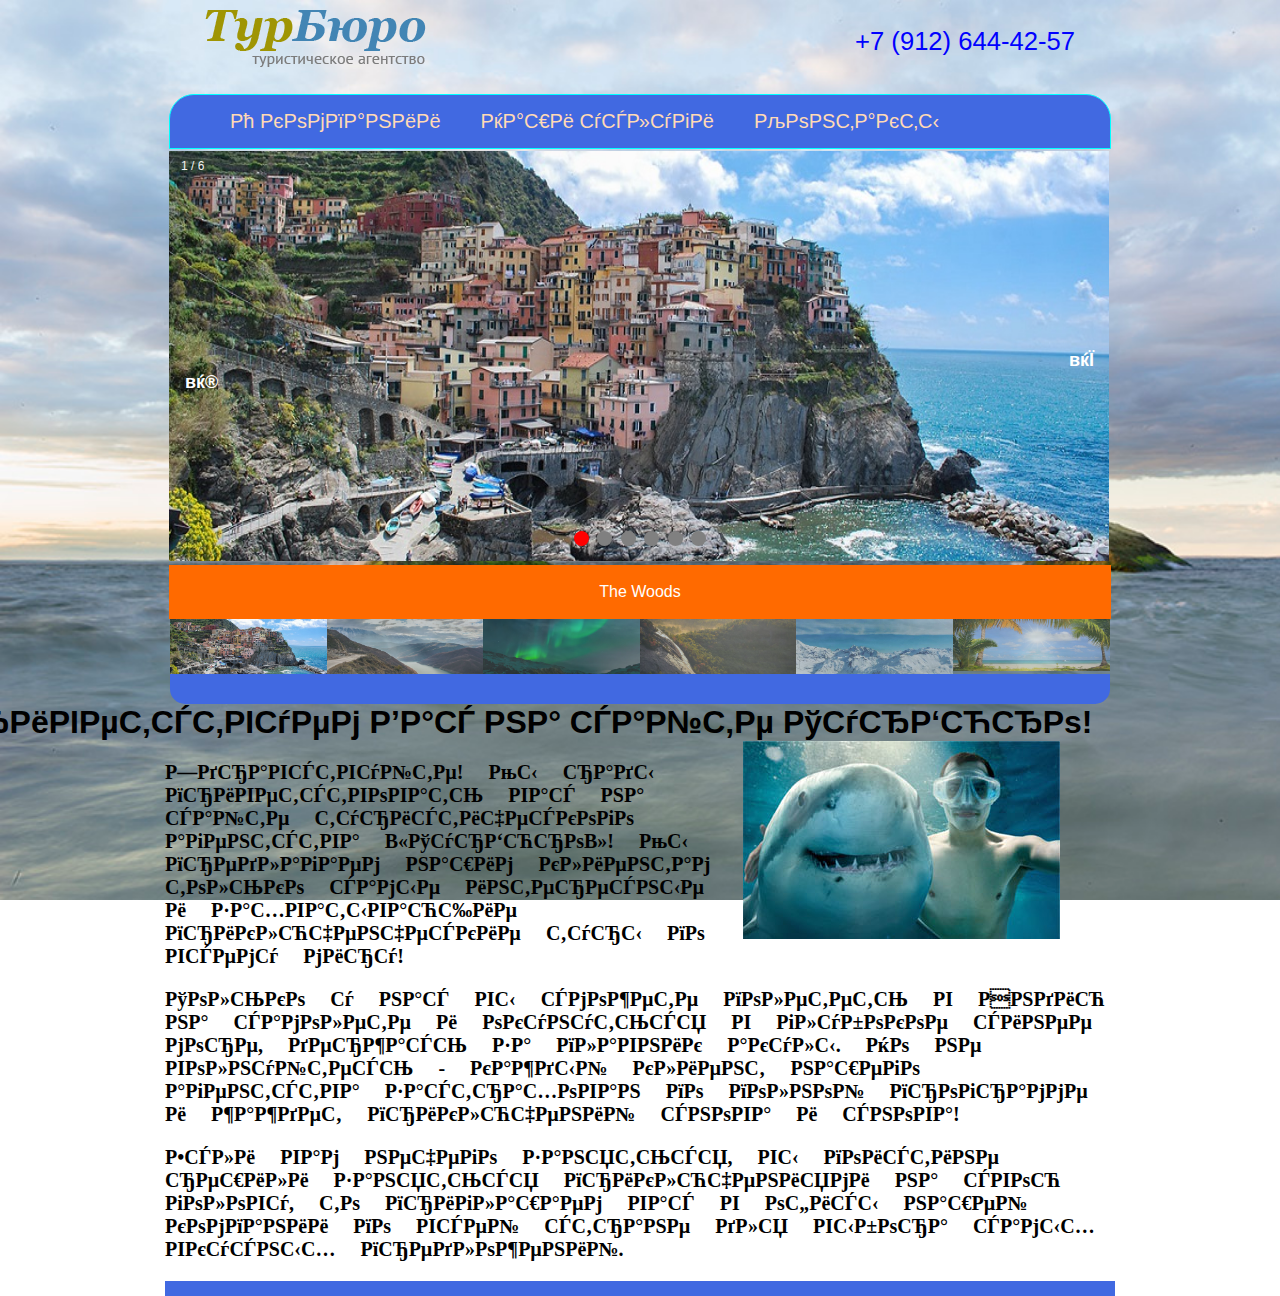
<file: Index.html>
<!DOCTYPE html>
<html>
<head>
    <meta http-equiv="Content-Type" content="text/html; charset=windows-1251" />
    <title>Туристическое агентство ТурБюро</title>
    <meta name="description" content="Описание страницы" />
    <meta name="keywords" content="Ключевые слова" />
    <link rel="stylesheet" href="StyleSheet.css" />
    
</head>
<body>
   <header>
        <a href="Index.html" title="Туристическое агентство ТурБюро" class="logo"><img src="images/logo.png" alt="Туристическое агентство" /></a>
        <div class="phone">+7 (912) 644-42-57</div>
        <div class="logo"></div>
        <br><nav>
            <div id="tabs">
                 <ul id="top_menu">
                    <li><a href="services.html">О компании</a></li>
                    <li><a href="HtmlPage.html">Наши услуги</a></li>
                    <li><a href="contacts.html">Контакты</a></li>
                </ul>
               </div>
        </nav>

        <br /><div class="container">
            <div class="mySlides">
                <div class="numbertext">1 / 6</div>
                <img src="images2/img_5terre_wide.jpg" width="940" height="410" alt="The Woods">
            </div>

            <div class="mySlides">
                <div class="numbertext">2 / 6</div>
                <img src="images2/img_mountains_wide.jpg" width="940" height="410" alt="Cinque Terre">
            </div>

            <div class="mySlides">
                <div class="numbertext">3 / 6</div>
                <img src="images2/img_lights_wide.jpg" width="940" height="410" alt="Mountains and fjords">
            </div>

            <div class="mySlides">
                <div class="numbertext">4 / 6</div>
                <img src="images2/img_nature_wide.jpg" width="940" height="410" alt="Northern Lights">
            </div>

            <div class="mySlides">
                <div class="numbertext">5 / 6</div>
                <img src="images2/img_snow_wide.jpg" width="940" height="410" alt="Nature and sunrise">
            </div>

            <div class="mySlides">
                <div class="numbertext">6 / 6</div>
                <img src="images2/header_img.jpg" width="940" height="410" alt="Snowy Mountains">
            </div>
       <a class="prev" onclick="plusSlides(-1)">❮</a>
        <a class="next" onclick="plusSlides(1)">❯</a>
        </div>
       
       <div style="text-align:center">
            <span class="dot" onclick="currentSlide(1)"></span>
            <span class="dot" onclick="currentSlide(2)"></span>
            <span class="dot" onclick="currentSlide(3)"></span>
            <span class="dot" onclick="currentSlide(4)"></span>
            <span class="dot" onclick="currentSlide(5)"></span>
            <span class="dot" onclick="currentSlide(6)"></span>
      </div>
      
       
       <div class="caption-container">
            <p id="caption"></p>
        </div>
        <div class="row">
            <div class="column">
                <img class="demo cursor" src="images2/img_5terre_wide.jpg"  style="width:100%" onclick="currentSlide(1)" alt="The Woods">
            </div>
            <div class="column">
                <img class="demo cursor" src="images2/img_mountains_wide.jpg" style="width:100%" onclick="currentSlide(2)" alt="Cinque Terre">
            </div>
            <div class="column">
                <img class="demo cursor" src="images2/img_lights_wide.jpg" style="width:100%" onclick="currentSlide(3)" alt="Mountains and fjords">
            </div>
            <div class="column">
                <img class="demo cursor" src="images2/img_nature_wide.jpg" style="width:100%" onclick="currentSlide(4)" alt="Northern Lights">
            </div>
            <div class="column">
                <img class="demo cursor" src="images2/img_snow_wide.jpg" style="width:100%" onclick="currentSlide(5)" alt="Nature and sunrise">
            </div>
            <div class="column">
                <img class="demo cursor" src="images2/header_img.jpg" width="940" height="52" style="width:100%" onclick="currentSlide(6)" alt="Snowy Mountains">
            </div>
        </div>
    <script>
            var slideIndex = 1;
            showSlides(slideIndex);

            function plusSlides(n) {
                showSlides(slideIndex += n);
            }

            function currentSlide(n) {
                showSlides(slideIndex = n);
            }

            function showSlides(n) {
                var i;
                var slides = document.getElementsByClassName("mySlides");
                var dot = document.getElementsByClassName("dot");
                var dots = document.getElementsByClassName("demo");
                var captionText = document.getElementById("caption");
                if (n > slides.length) { slideIndex = 1 }
                if (n < 1) { slideIndex = slides.length }
                for (i = 0; i < slides.length; i++) {
                    slides[i].style.display = "none";
                }
                for (i = 0; i < dots.length; i++) {
                    dots[i].className = dots[i].className.replace(" active", "");
                }
                for (i = 0; i < dots.length; i++) {
                    dot[i].className = dot[i].className.replace(" active", "");
                }
                slides[slideIndex - 1].style.display = "block";
                dots[slideIndex - 1].className += " active";
                dot[slideIndex - 1].className += " active";
                captionText.innerHTML = dots[slideIndex - 1].alt;
            }
        </script>
     
    </header>
   <h1>Приветствуем Вас на сайте ТурБюро!</h1>
    <img src="images/content_img.jpg" alt="Картинка" class="float-right" />
    <div class="outline">
        <p>Здравствуйте! Мы рады приветствовать вас на сайте туристического агентства «ТурБюро»! Мы предлагаем нашим клиентам только самые интересные и захватывающие приключенческие туры по всему миру!</p>
        <p>Только у нас вы сможете полететь в Индию на самолете и окунуться в глубокое синее море, держась за плавник акулы. Но не волнуйтесь - каждый клиент нашего агентства застрахован по полной программе и жаждет приключений снова и снова!</p>
        <p>Если вам нечего заняться, вы поистине решили заняться приключениями на свою голову, то приглашаем вас в офисы нашей компании по всей стране для выбора самых вкусных предложений.</p>
    </div>
</body>
</html>
</file>
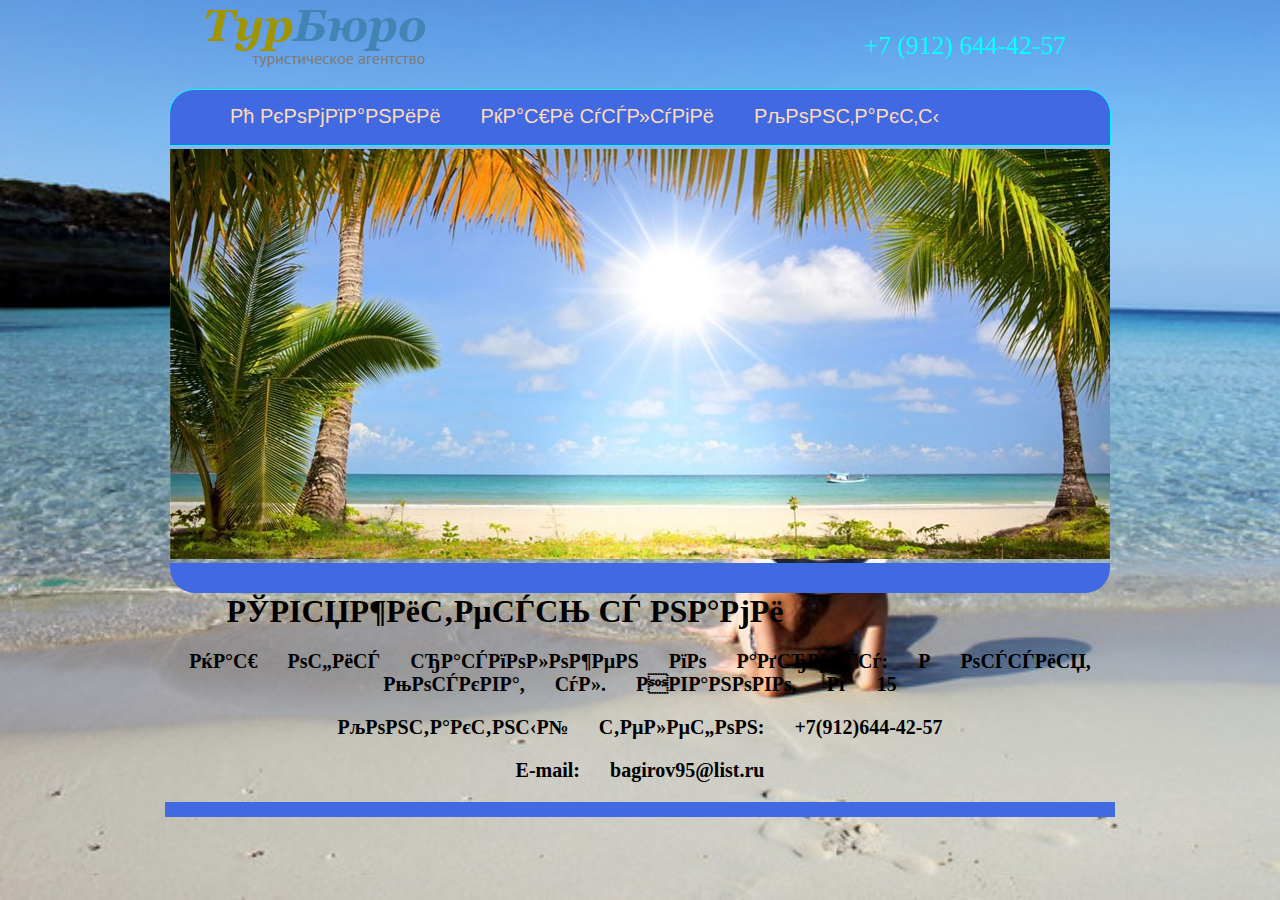
<file: contacts.html>
<!DOCTYPE html>
<html>
<head>
    <meta http-equiv="Content-Type" content="text/html; charset=windows-1251" />
    <title>Туристическое агентство ТурБюро</title>
    <meta name="description" content="Описание страницы" />
    <meta name="keywords" content="Ключевые слова" />
    <link rel="stylesheet" href="Contacts.css" />
</head>
<body>
    <header>
        <a href="Index.html" title="Туристическое агентство ТурБюро" class="logo"><img src="images/logo.png" alt="Туристическое агентство" /></a>
        <div class="phone">+7 (912) 644-42-57</div>
        <br><nav>
            <ul id="top_menu">
                <li><a href="services.html">О компании</a></li>
                <li><a href="HtmlPage.html">Наши услуги</a></li>
                <li><a href="contacts.html">Контакты</a></li>
            </ul>
        </nav>
        <br><div class="header_img">
            <img src="images/header_img.jpg" alt="Туристическое агентство" />
        </div>
      
    </header>
    <h1>Свяжитесь с нами</h1>
    <div class="outline">
        <p>Наш офис расположен по адресу: Россия, Москва, ул. Иваново, д 15</p>
        <p>Контактный телефон: +7(912)644-42-57</p>
        <p>E-mail: bagirov95@list.ru</p>
        </div>
</body>
</html>
</file>
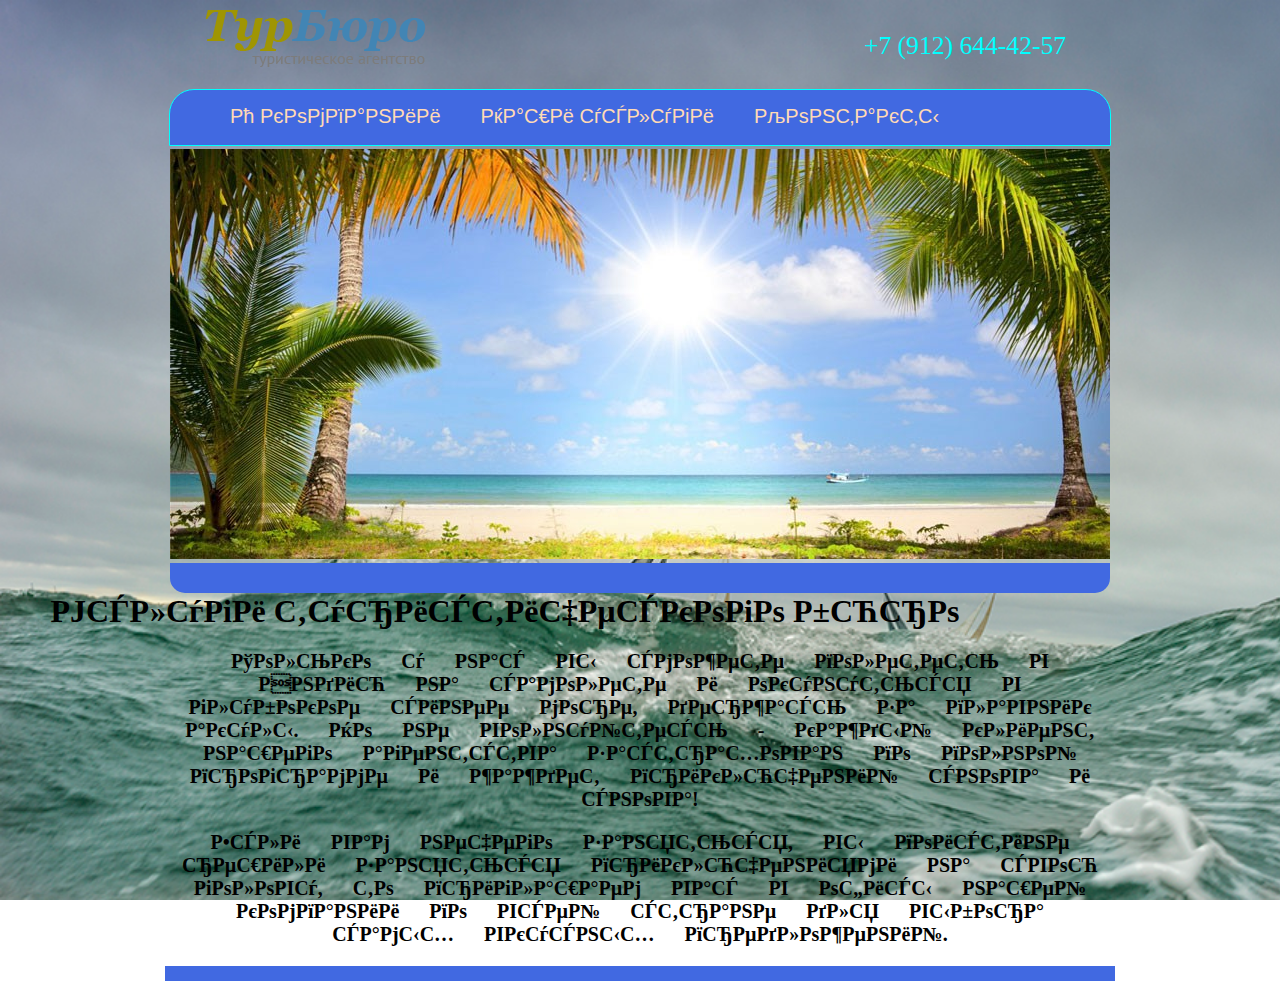
<file: HtmlPage.html>
<!DOCTYPE html>
<html>
<head>
    <meta http-equiv="Content-Type" content="text/html; charset=windows-1251" />
    <title>Туристическое агентство ТурБюро</title>
    <meta name="description" content="Описание страницы" />
    <meta name="keywords" content="Ключевые слова" />
    <link rel="stylesheet" href="Index.css"/>
</head>
<body>
    <header>
        <a href="Index.html" title="Туристическое агентство ТурБюро" class="logo"><img src="images/logo.png" alt="Туристическое агентство" /></a>
        <div class="phone">+7 (912) 644-42-57</div>
        <br><nav>
            <ul id="top_menu">
                <li><a href="services.html">О компании</a></li>
                <li><a href="HtmlPage.html">Наши услуги</a></li>
                <li><a href="contacts.html">Контакты</a></li>
            </ul>
        </nav>
        <br><div class="header_img">
            <img src="images/header_img.jpg" alt="Туристическое агентство" />
        </div>
       
    </header>
    <h1>Услуги туристического бюро</h1>
    <div class="outline">
        <p>Только у нас вы сможете полететь в Индию на самолете и окунуться в глубокое синее море, держась за плавник акулы. Но не волнуйтесь - каждый клиент нашего агентства застрахован по полной программе и жаждет приключений снова и снова!</p>
        <p>Если вам нечего заняться, вы поистине решили заняться приключениями на свою голову, то приглашаем вас в офисы нашей компании по всей стране для выбора самых вкусных предложений.</p>
        </div>
</body>
</html>
</file>
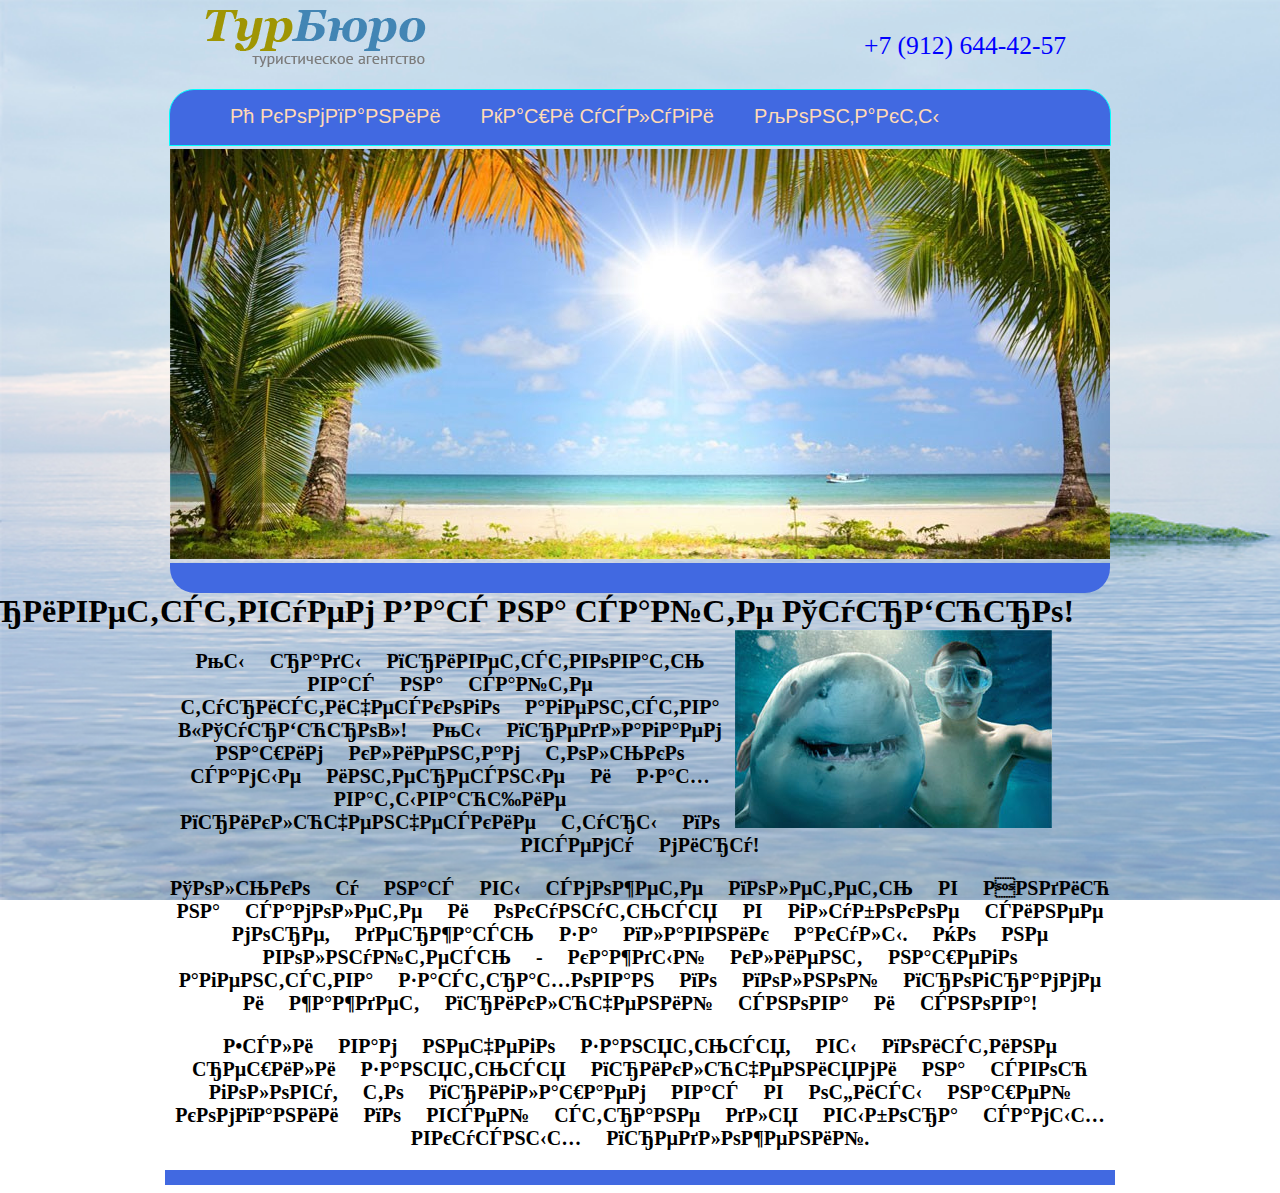
<file: services.html>
<!DOCTYPE html>
<html>
<head>
    <meta http-equiv="Content-Type" content="text/html; charset=windows-1251" />
    <title>Туристическое агентство ТурБюро</title>
    <meta name="description" content="Описание страницы" />
    <meta name="keywords" content="Ключевые слова" />
    <link rel="stylesheet" href="Services.css"/>
</head>
<body>
     <header>
        <a href="Index.html" title="Туристическое агентство ТурБюро" class="logo"><img src="images/logo.png" alt="Туристическое агентство" /></a>
        <div class="phone">+7 (912) 644-42-57</div>
        <br><nav>
            <ul id="top_menu">
                <li><a href="services.html">О компании</a></li>
                <li><a href="HtmlPage.html">Наши услуги</a></li>
                <li><a href="contacts.html">Контакты</a></li>
            </ul>
        </nav>
        <br><div class="header_img">
                <img src="images/header_img.jpg" alt="Туристическое агентство" width="940" />
        </div>
        </header>
    <h1>Приветствуем Вас на сайте ТурБюро!</h1>
    <img src="images/content_img.jpg" alt="Картинка" class="float-right" />
    <div class="outline">
        <p>Мы рады приветствовать вас на сайте туристического агентства «ТурБюро»! Мы предлагаем нашим клиентам только самые интересные и захватывающие приключенческие туры по всему миру!</p>
        <p>Только у нас вы сможете полететь в Индию на самолете и окунуться в глубокое синее море, держась за плавник акулы. Но не волнуйтесь - каждый клиент нашего агентства застрахован по полной программе и жаждет приключений снова и снова!</p>
        <p>Если вам нечего заняться, вы поистине решили заняться приключениями на свою голову, то приглашаем вас в офисы нашей компании по всей стране для выбора самых вкусных предложений.</p>
    </div>
</body>
</html>
</file>
<file: StyleSheet.css>
#top_menu {
    margin:auto;
    overflow:hidden;
    border: 1px solid aqua;
    background-color: royalblue;
    height:55px;
    width: 942px;
    border-top-left-radius:25px;
    border-top-right-radius:25px;
    top:0;
    display: block;
    text-align: center;
}
a{
    text-decoration: none;
    color:#ffdab6;
    }
#top_menu li{
    background-color:inherit;
    float:left;
    border:none;
    outline:none;
    cursor:pointer;
    padding: 15px 20px;
    transition:0.3s;
    list-style-type: none; /* Убираем маркеры */
    font-size: 20px;
    font-family: Arial, Helvetica;
    }
#top_menu a:hover {
     color:#fff;
    }
#top_menu a:hover span{
    display:block;
    cursor:pointer;
}
.logo{
display: block;
text-align: center;
cursor: pointer;
margin: auto;
margin-right: 650px;
margin-top: 10px;
    }
.phone {
    color: blue;
    font-size: 1.6em;
    display: block;
    text-align: center;
    padding: 10px;
    margin:auto;
    margin-top: -50px;
    margin-left: 650px;
}

h1{
    margin:auto;
    color:black;
    text-align: center;
    margin-left: -270px;
    }
body {
     font-family: Arial;
     margin: 0;
     background:url('images/Youngs+Road+IV.jpg')fixed;
     background-size:cover;
    }
     
            

        * {
            box-sizing: border-box;
        }

        img {
            vertical-align: middle;
        }

        /* Position the image container (needed to position the left and right arrows) */
        .container {
            position:relative;
            }

        /* Hide the images by default */
        .mySlides {
            display: none;
        }

        /* Add a pointer when hovering over the thumbnail images */
        .cursor {
            cursor: pointer;
        }

        /* Next & previous buttons */
.prev {
  cursor: pointer;
  position: absolute;
  top: 50%;
  width: auto;
  padding: 16px;
  margin-top: -22px;
  color: white;
  font-weight: bold;
  font-size: 18px;
  transition: 0.6s ease;
  border-radius: 0 3px 3px 0;
  user-select: none;
  margin: auto;
  
}
.next {
  cursor: pointer;
  position:absolute;
  top: 50%;
  width: auto;
  padding: 16px;
  margin-top: -22px;
  color: white;
  font-weight: bold;
  font-size: 18px;
  transition: 0.6s ease;
  border-radius: 0 3px 3px 0;
  user-select: none;
  
}
/* Position the "next button" to the right */
        .next {
            right:1px;
            border-radius: 3px 0 0 3px;
        }
/* Position the "next button" to the right */
        .prev {
            left: 0px;
            border-radius: 3px 0 0 3px;
        }

            /* On hover, add a black background color with a little bit see-through */
            .prev:hover,
            .next:hover {
                background-color: blue;
            }

        /* Number text (1/3 etc) */
        .numbertext {
            color: #f2f2f2;
            font-size: 12px;
            padding: 8px 12px;
            position: absolute;
            top: 0;
        }

        /* Container for image text */
        .caption-container {
            text-align: center;
            background-color: #ff6a00;
            width:942px;
            margin:auto;
            padding: 2px 16px;
            color: white;
            top: auto;
            margin-top: -15px;
        }

        .row:after {
            content: "";
            display: table;
            clear: both;
        }

        /* Six columns side by side */
        .column {
            float: left;
            width: 16.66%;
        }

        /* Add a transparency effect for thumnbail images */
        .demo {
            opacity: 0.6;
        }

            .active,
            .demo:hover {
                opacity: 1;
            }
             .container {
                position: relative;
                margin:auto;
                width:942px;
                margin-top: -16px;
            }
            .row{
                margin:auto;
                border-bottom: 1px solid royalblue;
                border-bottom-width: 30px;
                border-bottom-left-radius: 15px;
                border-bottom-right-radius: 15px;
                width:940px;
                
            }
            .dot{
                cursor:pointer;
                position:relative;
                top:-30px;
                height: 15px;
                width: 15px;
                margin: 0 2px;
                background-color: #808080;
                border-radius: 50%;
                display: inline-block;
                transition: background-color 0.6s ease;
                
}
.active, .dot:hover {
  background-color: #FF0000;
}
/* Fading animation */
.mySlides {
  -webkit-animation-name: fade;
  -webkit-animation-duration: 1.5s;
  animation-name: fade;
  animation-duration: 1.5s;
}

@-webkit-keyframes fade {
  from {opacity: .4} 
  to {opacity: 1}
}

@keyframes fade {
  from {opacity: .4} 
  to {opacity: 1}
}
 .outline {
            word-spacing: 20px;
            width: 950px;
            margin:auto;
            font-family: 'Times New Roman', Times, serif;
            font-weight: 700;
            font-size: 20px;
            color: #000000;
            border-bottom: 10px solid aqua;
            border-bottom-width: 15px;
            border-bottom-color: royalblue;
        }
 .float-right {
            
     float: right;
            margin:auto;
     margin-right: 220px;
        }
  
/* Small devices (portrait tablets and large phones, 600px and up) */
@media only screen and (max-width: 960px) {
  body{
    margin:auto;
  }
    
    .logo{
    margin: auto;
    float: left;
    }
    .phone{
        margin: auto;
        float: right;
    }
    #top_menu{
      text-align: center;
      padding:inherit;
      background-color:black;
        margin: auto;
      }
.container{
  text-align:center;
margin:auto;
   }
.caption-container{
text-align: left;
  background-color:green;
    margin: auto;
}
.row{
                display: none;
}
.prev {
	display: none;
}
    .next {
	display:none;
}
.outline{
  margin: auto;
  width:auto;
  font-size:initial
      }
h1{
  margin: auto;
}
.float-right{
  margin:auto;
  width:auto;
}
  }

/* Small devices (portrait tablets and large phones, 600px and up) */
@media only screen and (min-width: 1460px) {
.float-right{
  margin:auto;
  float: right;
    margin-right: 480px;
</file>
<file: Contacts.css>
#top_menu {
    margin: auto;
    overflow:hidden;
    border: 1px solid aqua;
    background-color: royalblue;
    height:55px;
    width: 900px;
    border-top-left-radius:25px;
    border-top-right-radius:25px;
    display: block;
    text-align: center;
    }
a{
    text-decoration: none;
    color:#ffdab6;
    }
#top_menu li{
    background-color:inherit;
    float:left;
    border:none;
    outline:none;
    cursor:pointer;
    padding: 15px 20px;
    transition:0.3s;
    list-style-type: none; /* Убираем маркеры */
    font-size: 20px;
    font-family: Arial, Helvetica;
    }
#top_menu a:hover {
     color:#fff;
    }
#top_menu a:hover span{
    display:block;
    cursor:pointer;
}
.logo{
   display: block;
text-align: center;
cursor: pointer;
margin: auto;
margin-right: 650px;
margin-top: 10px;
   }
.phone {
  color: aqua;
    font-size: 1.6em;
    display: block;
    text-align: center;
    padding: 10px;
    margin:auto;
    margin-top: -50px;
    margin-left: 650px;
}

h1{
    margin:auto;
    color:black;
    text-align: center;
    margin-left: -270px;
    }
body{
    background: url('images/166689.jpg')fixed;
    background-size: cover;
    margin: auto;
}
.outline {
            margin: auto;
            display: block;
            text-align: center;
            word-spacing: 25px;
            width: 950px;
            font-family: 'Times New Roman', Times, serif;
            font-weight: 700;
            font-size: 20px;
            color:black;
            border-bottom: 10px solid aqua;
            border-bottom-width: 15px;
            border-bottom-color: royalblue;
        }
.header_img {
                display: block;
    text-align: center;
    margin: auto;
    margin-top: -15px;
                border-bottom: 1px solid royalblue;
                border-bottom-width: 30px;
                border-bottom-left-radius: 25px;
                border-bottom-right-radius: 25px;
    width: 940px;
              }
/* Small devices (portrait tablets and large phones, 600px and up) */
@media only screen and (max-width: 965px){
    body{
    margin:auto;
  }
    
    .logo{
    margin: auto;
    float: left;
    }
    .phone{
        margin: auto;
        float: right;
    }
    #top_menu{
        
        margin: auto;
        
    }
    .header_img{
        margin:auto;
        text-align:center;
        border-bottom-width:inherit;
        width: auto;
    }
 .outline{
  margin: auto;
  font-size:initial;
      }
h1{
  margin: auto;
  text-align:center;
}
</file>
<file: Index.css>
#top_menu {
    margin: auto;
    overflow:hidden;
    border: 1px solid aqua;
    background-color: royalblue;
    height:55px;
    width: 900px;
    border-top-left-radius:25px;
    border-top-right-radius:25px;
    display: block;
    text-align: center;
   }
a{
    text-decoration: none;
    color:#ffdab6;
    }
#top_menu li{
    background-color:inherit;
    float:left;
    border:none;
    outline:none;
    cursor:pointer;
    padding: 15px 20px;
    transition:0.3s;
    list-style-type: none; /* Убираем маркеры */
    font-size: 20px;
    font-family: Arial, Helvetica;
    }
#top_menu a:hover {
     color:#fff;
    }
#top_menu a:hover span{
    display:block;
    cursor:pointer;
}
.logo{
display: block;
text-align: center;
cursor: pointer;
margin: auto;
margin-right: 650px;
margin-top: 10px;
   }
.phone {
   color: aqua;
    font-size: 1.6em;
    display: block;
    text-align: center;
    padding: 10px;
    margin:auto;
    margin-top: -50px;
    margin-left: 650px;
}

h1{
    margin:auto;
    color:black;
    text-align: center;
    margin-left: -270px;
}
body{
    background: url('images/Whitebread.jpg')fixed;
    background-size: cover;
}
.outline {
            display: block;
            text-align: center;
            margin: auto;
            word-spacing: 25px;
            width: 950px;
            font-family: 'Times New Roman', Times, serif;
            font-weight: 700;
            font-size: 20px;
            color:black;
            border-bottom: 10px solid aqua;
            border-bottom-width: 15px;
            border-bottom-color: royalblue;
        }
.header_img {
                margin: auto;
                display: block;
                text-align: center;
                border-bottom: 1px solid royalblue;
                border-bottom-width: 30px;
                border-bottom-left-radius: 15px;
                border-bottom-right-radius: 15px;
                width:940px;
                margin-top: -15px;
              }
/* Small devices (portrait tablets and large phones, 600px and up) */
@media only screen and (max-width: 960px) {
    body{
    margin:auto;
  }
    .logo{
        float:left;
        margin:auto;
        }
    .phone{
        margin:auto;
        float:right;
        color:coral;
    }
    #top_menu{
        margin:auto;
        text-align:center;
        background-color:forestgreen;
    }
    .header_img{
        margin:auto;
        text-align:center;
        border-bottom-width:inherit;
        
    }

 .outline{
  margin: auto;
  text-align:center;
  font-size:initial
      }
h1{
  margin: auto;
  text-align:center;
}
</file>
<file: Services.css>
#top_menu {
    margin:auto;
    overflow:hidden;
    border: 1px solid aqua;
    background-color: royalblue;
    height:55px;
    width: 900px;
    border-top-left-radius:25px;
    border-top-right-radius:25px;
    display: block;
    text-align: center;
   }
a{
    text-decoration: none;
    color:#ffdab6;
    }
#top_menu li{
    background-color:inherit;
    float:left;
    border:none;
    outline:none;
    cursor:pointer;
    padding: 15px 20px;
    transition:0.3s;
    list-style-type: none; /* Убираем маркеры */
    font-size: 20px;
    font-family: Arial, Helvetica;
    }
#top_menu a:hover {
     color:#fff;
    }
#top_menu a:hover span{
    display:block;
    cursor:pointer;
}
.logo{
display: block;
text-align: center;
cursor: pointer;
margin: auto;
margin-right: 650px;
margin-top: 10px;
   }
.phone {
     color: blue;
    font-size: 1.6em;
    display: block;
    text-align: center;
    padding: 10px;
    margin:auto;
    margin-top: -50px;
    margin-left: 650px;
}

h1{
     margin:auto;
    color:black;
    text-align: center;
    margin-left: -270px;
   }
body{
     background: url('images/Orient+Point+IV.jpg')fixed;
     background-size: cover;
}
.outline {
            word-spacing: 20px;
            width: 950px;
            margin:auto;
            display: block;
            text-align: center;
            font-family: 'Times New Roman', Times, serif;
            font-weight: 700;
            font-size: 20px;
            color:#000000;
            border-bottom: 10px solid aqua;
            border-bottom-width: 15px;
            border-bottom-color: royalblue;
        }
.header_img {
                margin:auto;
                margin-top: -15px;
                display: block;
                text-align: center;
                border-bottom: 1px solid royalblue;
                border-bottom-width: 30px;
                border-bottom-left-radius: 25px;
                border-bottom-right-radius: 25px;
                width: 940px;
              }
.float-right{
  float: right;
    margin: auto;
    margin-right: 220px;
 }
 /* Small devices (portrait tablets and large phones, 600px and up) */
@media only screen and (max-width: 960px) {
    body{
    margin:auto;
  }
    .logo{
        float:left;
        margin:auto;
        }
    .phone{
        margin:auto;
        float:right;
        color:coral;
    }
    #top_menu{
        margin:auto;
        text-align:center;
        background-color:forestgreen;
    }
    .header_img{
        margin:auto;
        text-align:center;
        border-bottom-width:inherit;
        
    }

 .outline{
  margin: auto;
  text-align:center;
  font-size:initial
      }
h1{
  margin: auto;
  text-align:center;
}

}
/* Small devices (portrait tablets and large phones, 600px and up) */
@media only screen and (min-width: 1460px) {
.float-right{
  margin:auto;
  float: right;
    margin-right: 480px;
    
    }
}
</file>
